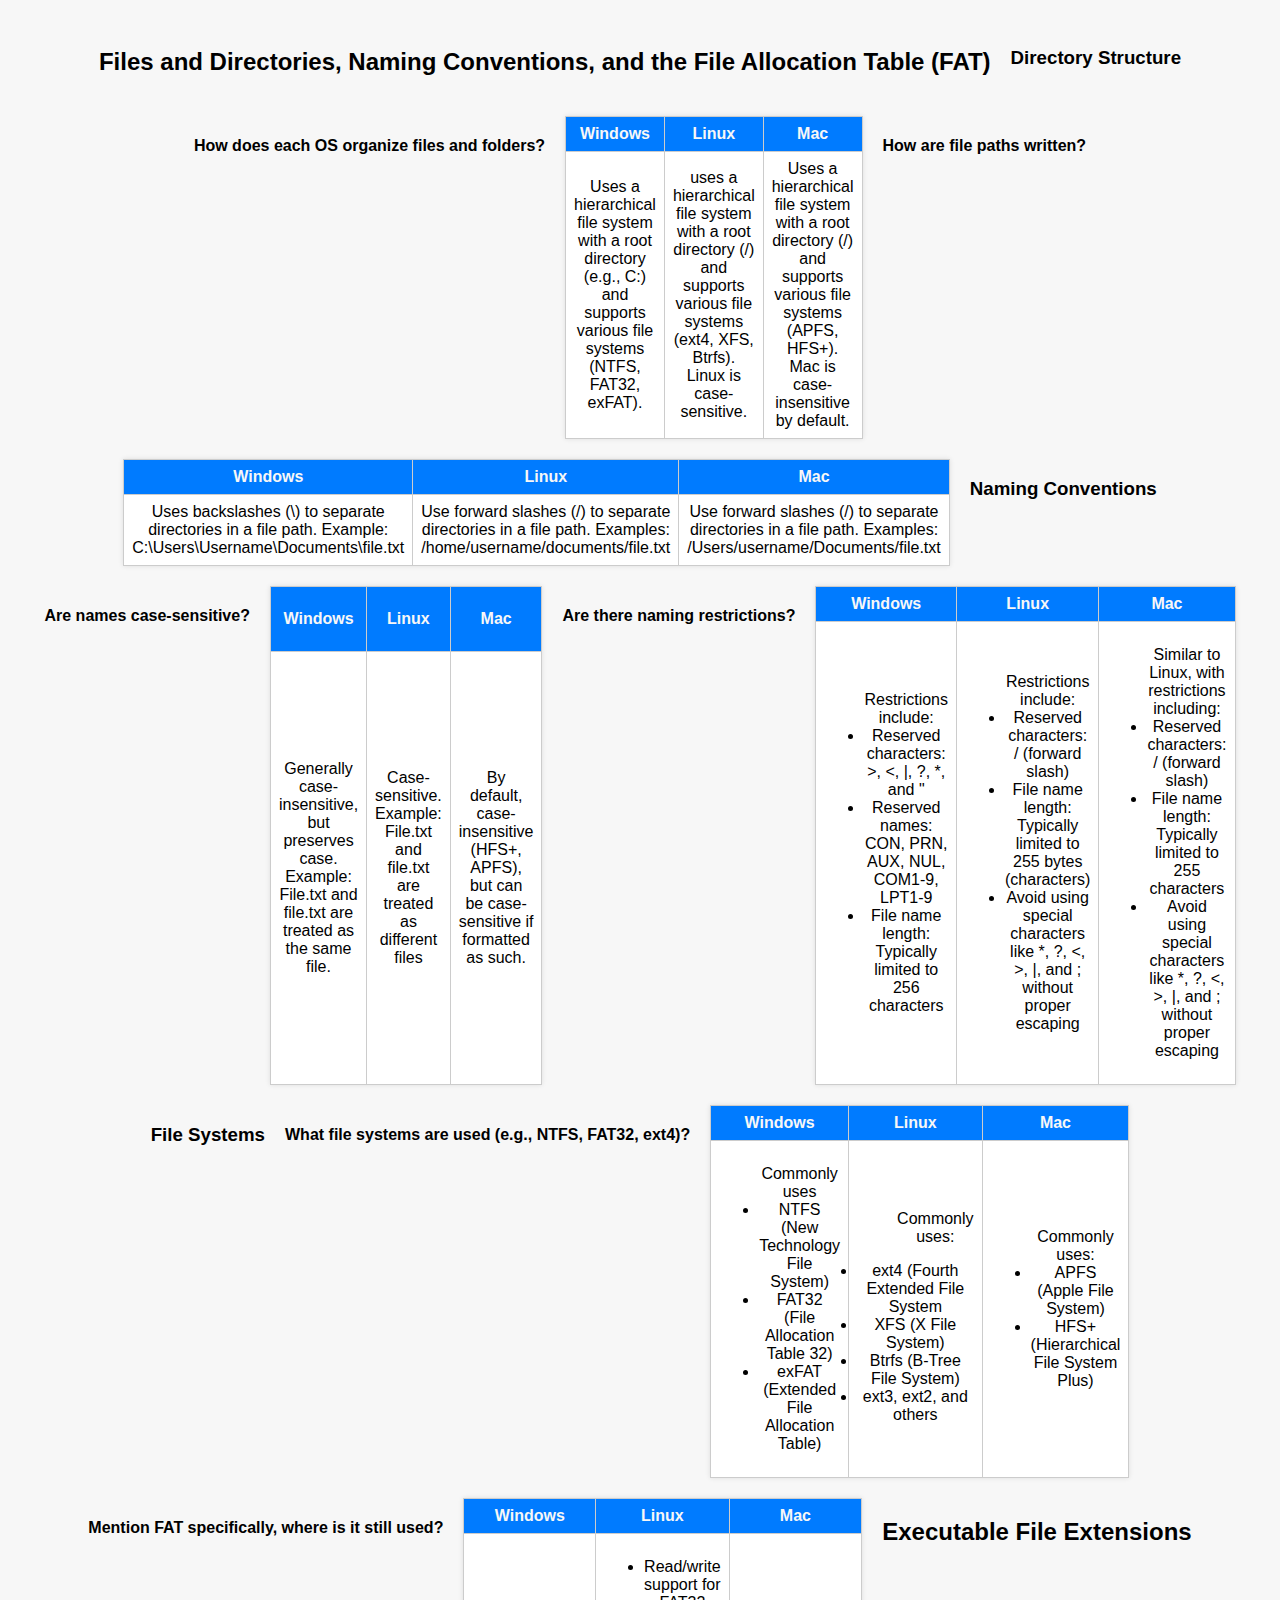
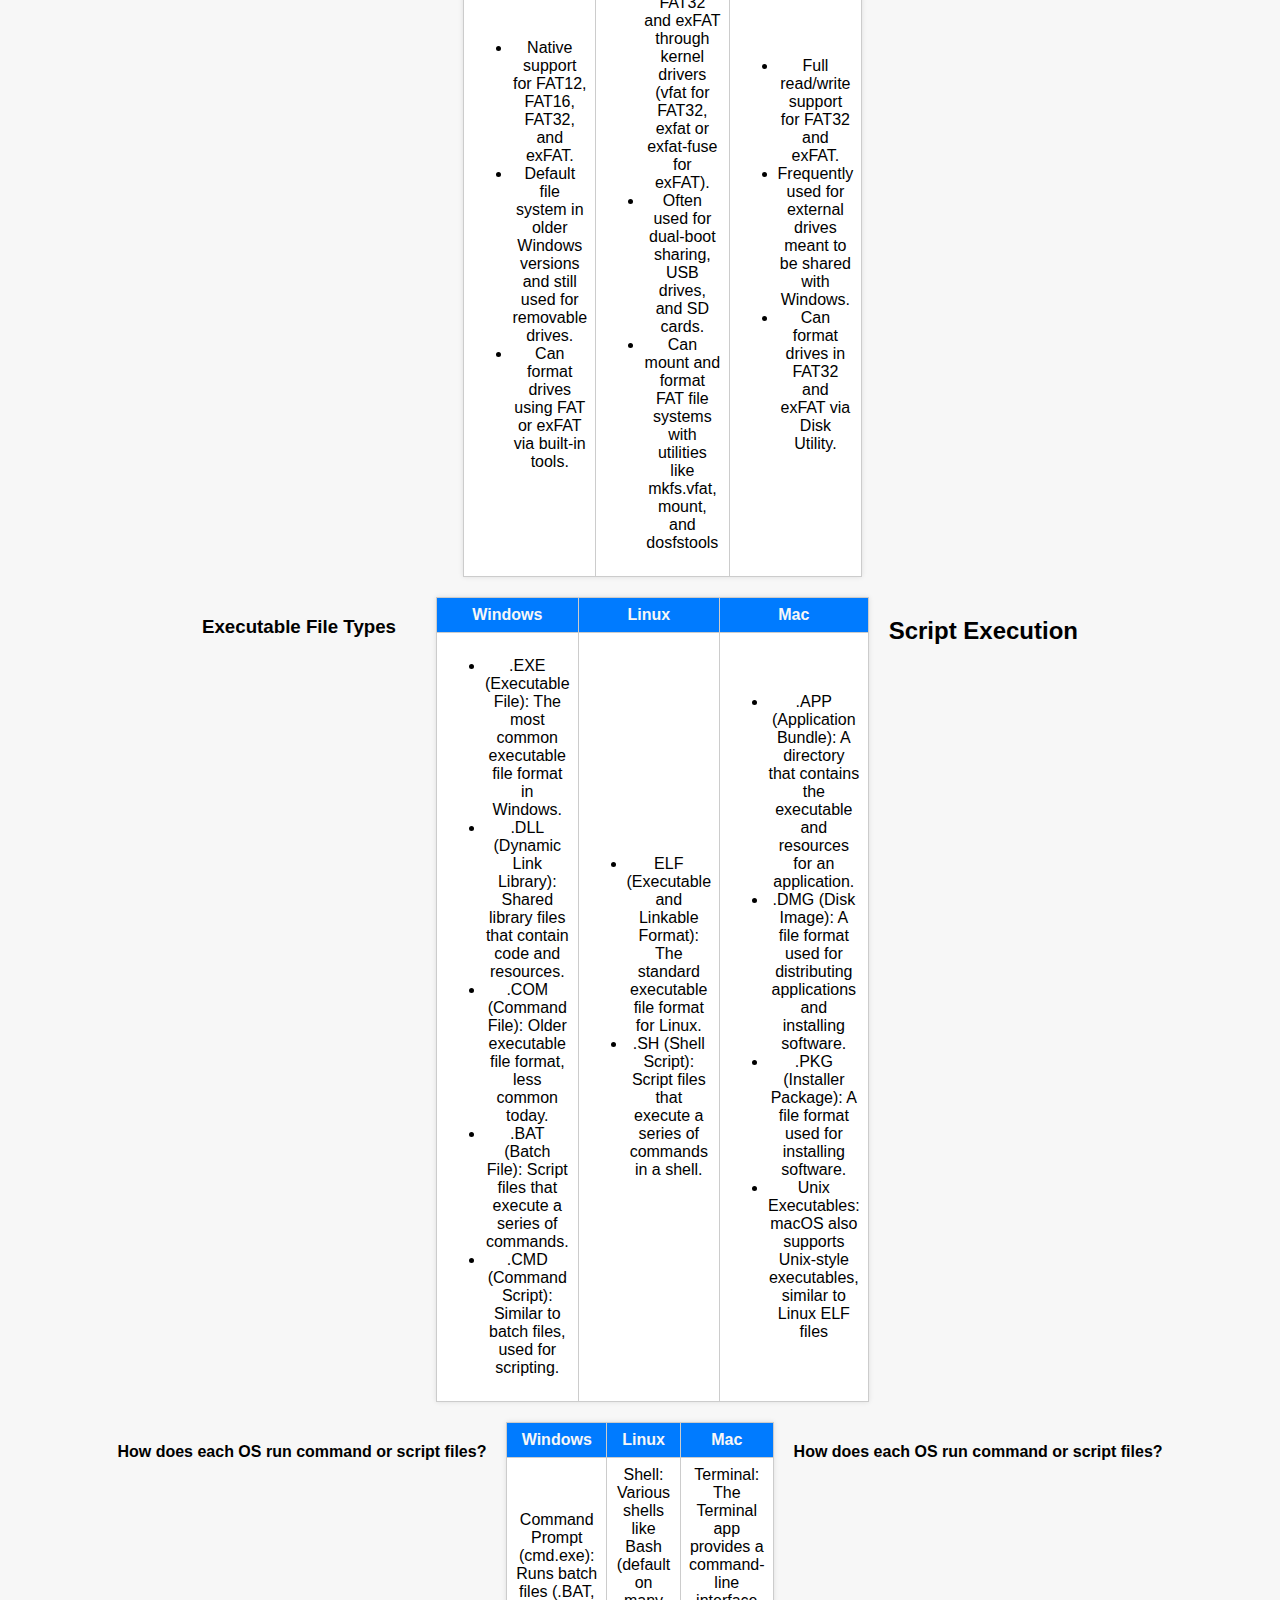
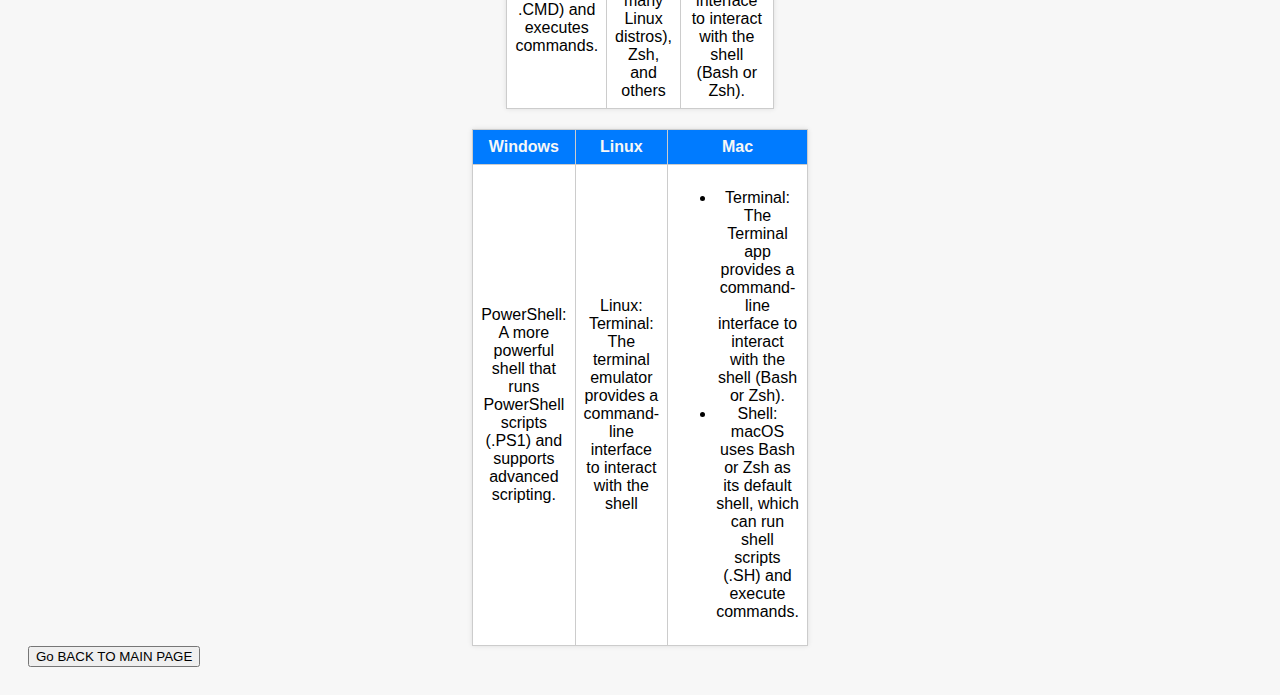
<file: index.html>
<!DOCTYPE html>
<html lang="en">
<head>
    <meta charset="UTF-8">
    <meta name="viewport" content="width=device-width, initial-scale=1.0">
    <title> Operating Systems</title>
    <link rel="stylesheet" href="os.css"> 
</head>
<body>
    <div class="table-container">
        <h2>Files and Directories, Naming Conventions, and the File Allocation Table (FAT)</h2>
        <h3>Directory Structure</h3>
        <h4>How does each OS organize files and folders?</h4>
        <table>
            <tr>
                <th>Windows</th>
                <th>Linux</th>
                <th>Mac</th>
            </tr>
            <tr>
                <td>Uses a hierarchical file system with a root directory (e.g., C:) and supports various file systems (NTFS, FAT32, exFAT).</td>
                <td>uses a hierarchical file system with a root directory (/) and supports various file systems (ext4, XFS, Btrfs). Linux is case-sensitive.</td>
                <td>Uses a hierarchical file system with a root directory (/) and supports various file systems (APFS, HFS+). Mac is case-insensitive by default.</td>
            </tr>
        </table>

        <h4>How are file paths written?</h4>
        <table>
            <tr>
                <th>Windows</th>
                <th>Linux</th>
                <th>Mac</th>
            </tr>
            <tr>
                <td>Uses backslashes (\) to separate directories in a file path. Example: C:\Users\Username\Documents\file.txt</td>
                <td>Use forward slashes (/) to separate directories in a file path. Examples:  /home/username/documents/file.txt </td>
                <td>Use forward slashes (/) to separate directories in a file path. Examples:  /Users/username/Documents/file.txt</td>
            </tr>
        </table>

        <h3>Naming Conventions</h3>
        <h4>Are names case-sensitive?</h4>
        <table>
            <tr>
                <th>Windows</th>
                <th>Linux</th>
                <th>Mac</th>
            </tr>
            <tr>
                <td>Generally case-insensitive, but preserves case. Example: File.txt and file.txt are treated as the same file.</td>
                <td>Case-sensitive. Example: File.txt and file.txt are treated as different files</td>
                <td>By default, case-insensitive (HFS+, APFS), but can be case-sensitive if formatted as such.</td>
            </tr>
        </table>

        <h4>Are there naming restrictions?</h4>
        <table>
            <tr>
                <th>Windows</th>
                <th>Linux</th>
                <th>Mac</th>
            </tr>
            <tr>
                <td>
                    <ul>Restrictions include:
                        <li>Reserved characters: >, <, |, ?, *, and "</li>
                        <li>Reserved names: CON, PRN, AUX, NUL, COM1-9, LPT1-9</li>
                        <li> File name length: Typically limited to 256 characters</li>
                    </ul>
                </td>
                <td>
                    <ul>Restrictions include:
                        <li>Reserved characters: / (forward slash)</li>
                        <li>File name length: Typically limited to 255 bytes (characters)</li>
                        <li>Avoid using special characters like *, ?, <, >, |, and ; without proper escaping</li>
                    </ul>
                </td>
                <td>
                    <ul>Similar to Linux, with restrictions including:
                        <li> Reserved characters: / (forward slash)</li>
                        <li>File name length: Typically limited to 255 characters</li>
                        <li> Avoid using special characters like *, ?, <, >, |, and ; without proper escaping</li>
                    </ul>
                </td>
            </tr>
        </table>

        <h3>File Systems</h3>
        <h4>What file systems are used (e.g., NTFS, FAT32, ext4)?</h4>
        <table>
            <tr>
                <th>Windows</th>
                <th>Linux</th>
                <th>Mac</th>
            </tr>
            <tr>
                <td>
                    <ul>Commonly uses
                        <li>NTFS (New Technology File System)</li>
                        <li>FAT32 (File Allocation Table 32)</li>
                        <li>exFAT (Extended File Allocation Table)</li>
                    </ul>
                </td>
                <td>
                    <ul>Commonly uses:</ul>
                    <li>ext4 (Fourth Extended File System</li>
                    <li>XFS (X File System)</li>
                    <li> Btrfs (B-Tree File System)</li>
                    <li>ext3, ext2, and others</li>
                </td>
                <td>
                    <ul>Commonly uses:
                        <li> APFS (Apple File System)</li>
                        <li>HFS+ (Hierarchical File System Plus)</li>
                    </ul>
                </td>
            </tr>
         </table>

         <h4>Mention FAT specifically, where is it still used?</h4>
        <table>
            <tr>
                <th>Windows</th>
                <th>Linux</th>
                <th>Mac</th>
            </tr>
            <tr>
                <td>
                    <ul>
                        <li>Native support for FAT12, FAT16, FAT32, and exFAT.</li>
                        <li>Default file system in older Windows versions and still used for removable drives.</li>
                        <li>Can format drives using FAT or exFAT via built-in tools.</li>
                    </ul>
                </td>
                <td>
                    <ul>
                        <li>Read/write support for FAT32 and exFAT through kernel drivers (vfat for FAT32, exfat or exfat-fuse for exFAT).</li>
                        <li>Often used for dual-boot sharing, USB drives, and SD cards.</li>
                        <li>Can mount and format FAT file systems with utilities like mkfs.vfat, mount, and dosfstools</li>
                    </ul>
                </td>
                <td>
                    <ul>
                        <li>Full read/write support for FAT32 and exFAT.</li>
                        <li>Frequently used for external drives meant to be shared with Windows.</li>
                        <li>Can format drives in FAT32 and exFAT via Disk Utility.</li>
                    </ul>
                </td>
            </tr>
         </table>

         <h2>Executable File Extensions</h2>
         <h3>Executable File Types</h3>
         <h4></h4>
        <table>
            <tr>
                <th>Windows</th>
                <th>Linux</th>
                <th>Mac</th>
            </tr>
            <tr>
                <td>
                    <ul>
                        <li>.EXE (Executable File): The most common executable file format in Windows.</li>
                        <li>.DLL (Dynamic Link Library): Shared library files that contain code and resources.</li>
                        <li>.COM (Command File): Older executable file format, less common today.</li>
                        <li>.BAT (Batch File): Script files that execute a series of commands.</li>
                        <li>.CMD (Command Script): Similar to batch files, used for scripting.</li>
                    </ul>
                </td>
                <td>
                    <ul>
                        <li>ELF (Executable and Linkable Format): The standard executable file format for Linux.</li>
                        <li>.SH (Shell Script): Script files that execute a series of commands in a shell.</li>
                    </ul>
                </td>
                <td>
                    <ul>
                        <li>.APP (Application Bundle): A directory that contains the executable and resources for an application.</li>
                        <li>.DMG (Disk Image): A file format used for distributing applications and installing software.</li>
                        <li>.PKG (Installer Package): A file format used for installing software.</li>
                        <li>Unix Executables: macOS also supports Unix-style executables, similar to Linux ELF files</li>
                    </ul>
                </td>
            </tr>
         </table>

         <h2>Script Execution</h2>
         <h4>How does each OS run command or script files?</h4>
        <table>
            <tr>
                <th>Windows</th>
                <th>Linux</th>
                <th>Mac</th>
            </tr>
            <tr>
                <td>Command Prompt (cmd.exe): Runs batch files (.BAT, .CMD) and executes commands.</td>
                <td>Shell: Various shells like Bash (default on many Linux distros), Zsh, and others</td>
                <td>Terminal: The Terminal app provides a command-line interface to interact with the shell (Bash or Zsh).</td>
            </tr>
         </table>

         <h4>How does each OS run command or script files?</h4>
        <table>
            <tr>
                <th>Windows</th>
                <th>Linux</th>
                <th>Mac</th>
            </tr>
            <tr>
                <td>PowerShell: A more powerful shell that runs PowerShell scripts (.PS1) and supports advanced scripting.</td>
                <td>Linux: Terminal: The terminal emulator provides a command-line interface to interact with the shell</td>
                <td>
                    <ul>
                        <li>Terminal: The Terminal app provides a command-line interface to interact with the shell (Bash or Zsh).</li>
                        <li>Shell: macOS uses Bash or Zsh as its default shell, which can run shell scripts (.SH) and execute commands.</li>
                    </ul>
                </td>
            </tr>
         </table>
    </div>
    <a href="task101.html">
<button>Go BACK TO MAIN PAGE</button>
    </a>
</body>
</html>
</file>
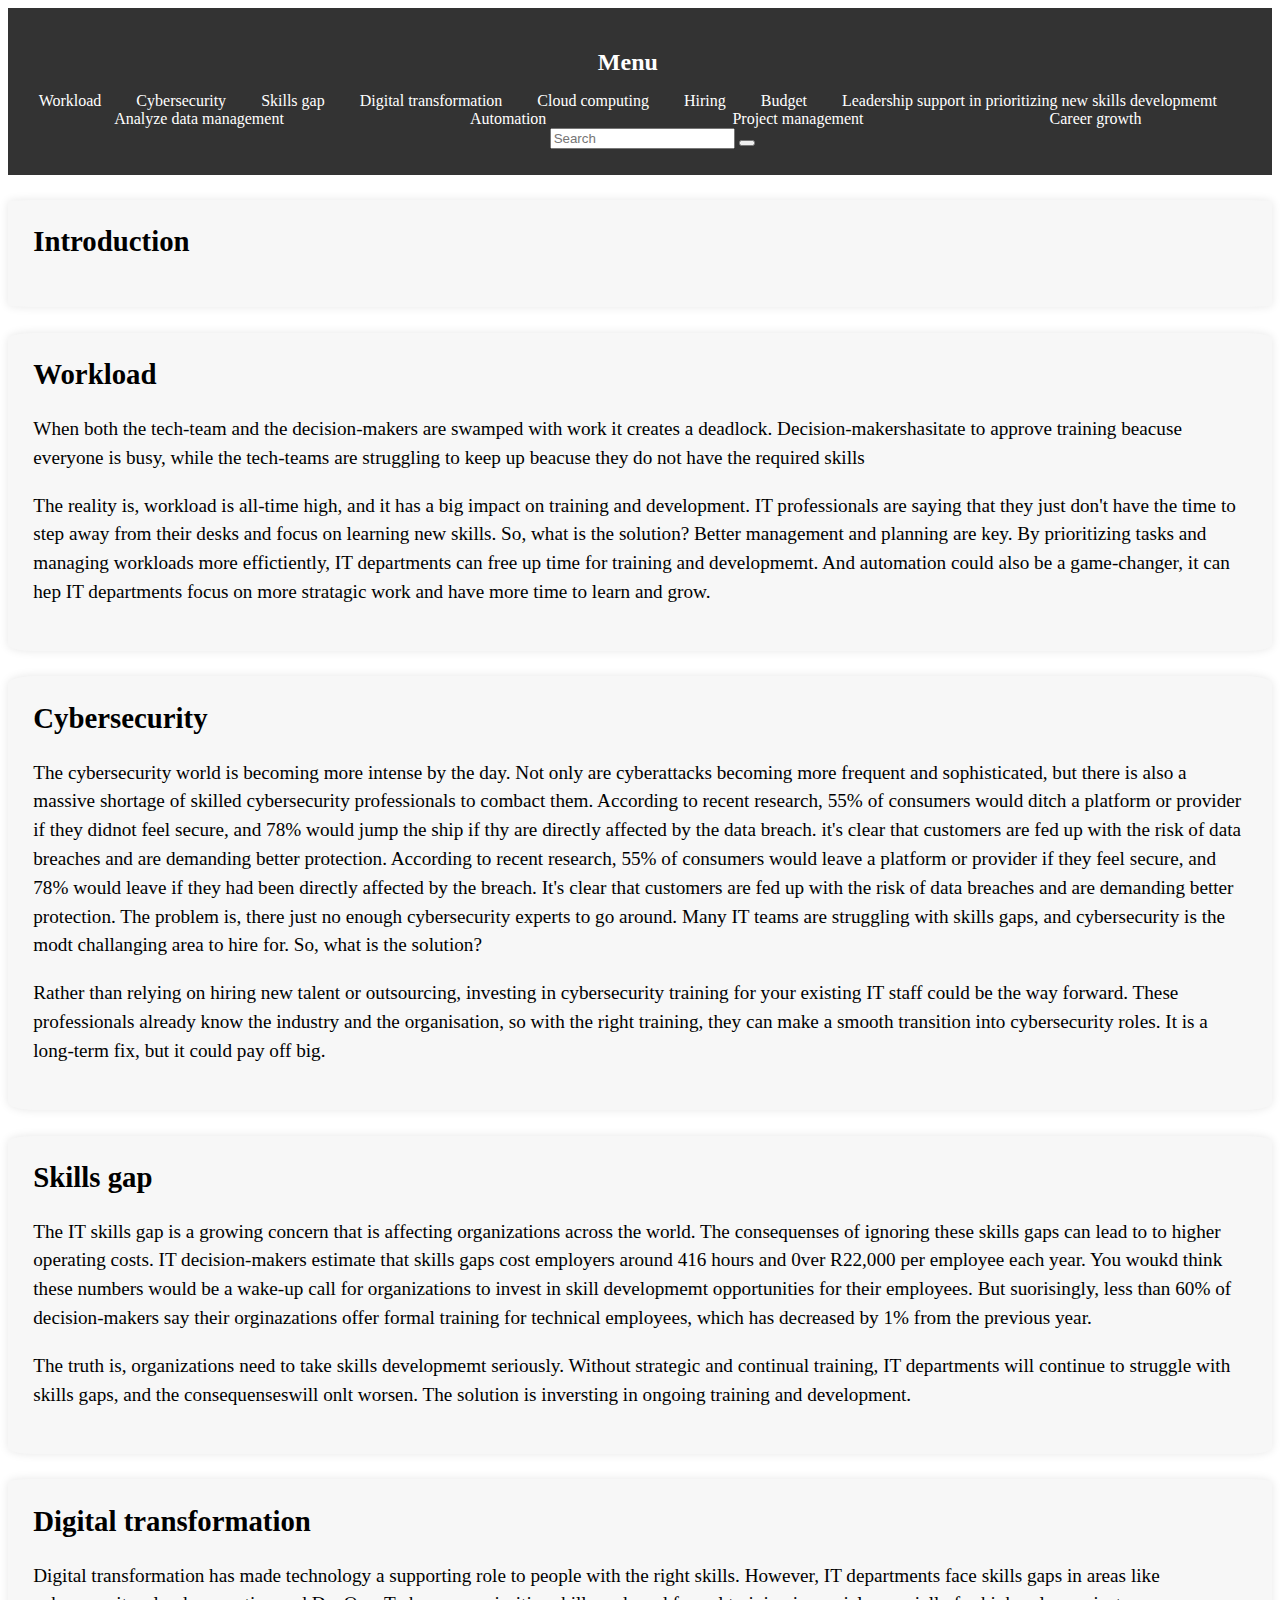
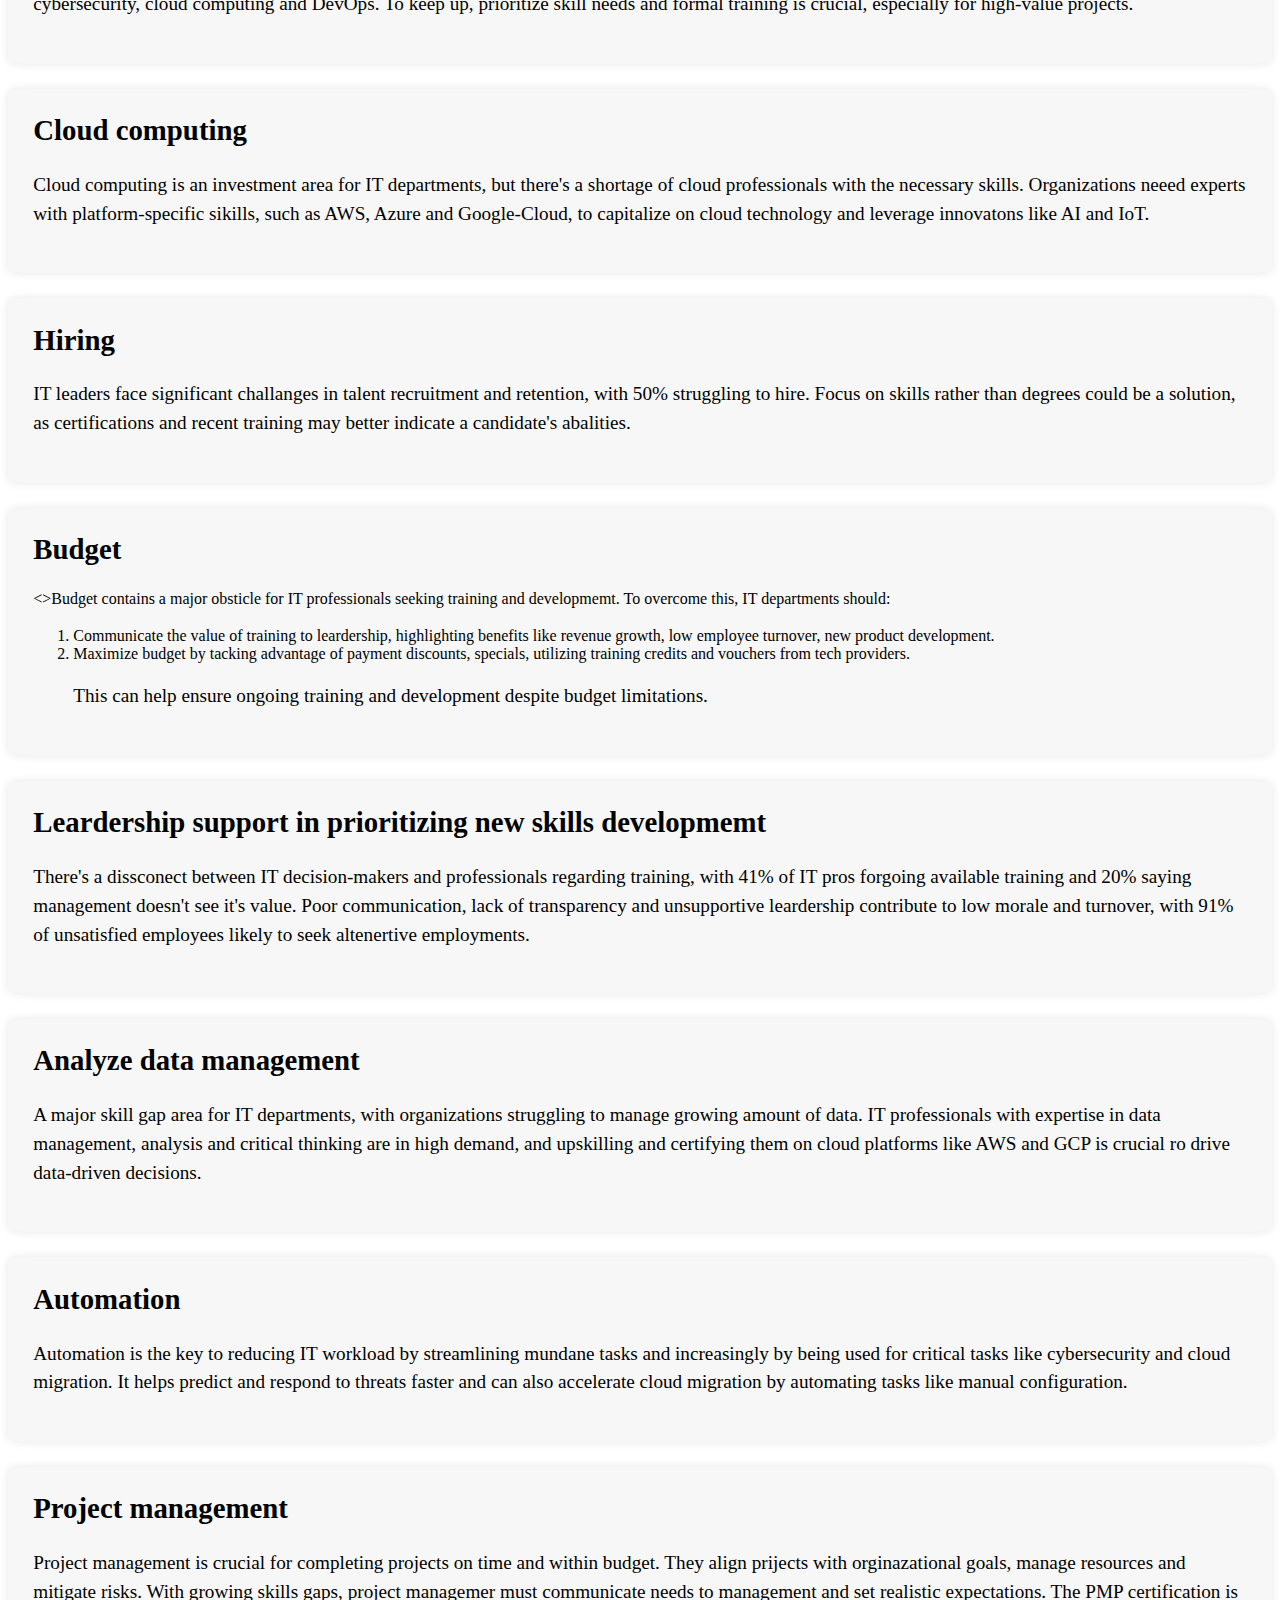
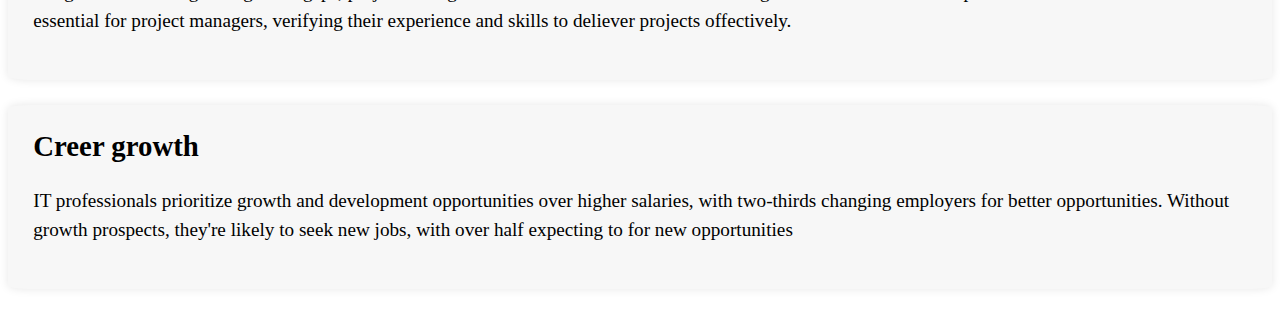
<file: task101.html>
<!DOCTYPE html>
<html lang="en">
<head>
    <meta charset="UTF-8">
    <meta name="viewpoint" content="width=divice-width,initial-scale=1.0">
    <title>IT Profetional's challanges In Africa</title>
    <link rel="stylesheet" href="styles.css">  
     <body>
        <nav id="nav-bar">
            <header>
                <h1>Menu</h1>
                <ul>
                    <li><a class="nav-link" href="#workload">Workload</a></li>
                    <li><a class="nav-link" href="#cybersecurity">Cybersecurity</a></li>
                    <li><a class="nav-link" href="#skills_gap">Skills gap</a></li>
                    <li><a class="nav-link" href="#digital_transformation">Digital transformation</a></li>
                    <li><a class="nav-link" href="#Cloud_computing">Cloud computing</a></li>
                    <li><a class="nav-link" href="#Hiring">Hiring</a></li>
                    <li><a class="nav-link" href="#Budget">Budget</a></li>
                    <li><a class="nav-link" href="Leadership_support_in_prioritizing_new_skills_development">Leadership support in prioritizing new skills developmemt</a></li>
                    <li><a class="nav-link" href="#Analyze_data_management">Analyze data management</a></li>
                    <li><a class="nav-link" href="#Automation">Automation</a></li>
                    <li><a class="nav-link" href="#Project_management">Project management</a></li>
                    <li><a class="nav-link" href="#Career_growth">Career growth</a></li>
                </ul>
                <form id="seach-bar">
                    <input type="text" id="search-input" placeholder="Search">
                    <button id="search-button"><Search></Search></button>
                </form>
            </header>
        </nav>
    </section>
    <section class="main-section" id="Introduction">
        <header>
            <h2>Introduction</h2>
        </header>
    </section> 
        <section class="main-section" id="Workload">
            <header>
                <h2>Workload</h2>
            </header>
            <p>When both the tech-team and the decision-makers are swamped with work it creates a deadlock. Decision-makershasitate to approve training beacuse everyone is busy, while the tech-teams are struggling to keep up beacuse they do not have the required skills</p>
            <p>The reality is, workload is all-time high, and it has a big impact on training and development. IT professionals are saying that they just don't have the time to step away from their desks and focus on learning new skills. So, what is the solution? Better management and planning are key. By prioritizing tasks and managing workloads more effictiently, IT departments can free up time for training and developmemt. And automation could also be a game-changer, it can hep IT departments focus on more stratagic work and have more time to learn and grow.</p>
        </section>
        <section class="main-section" id="Cybersecurity">
            <header>
                <h2>Cybersecurity</h2>
            </header>
            <P>The cybersecurity world is becoming more intense by the day. Not only are cyberattacks becoming more frequent and sophisticated, but there is also a massive shortage of skilled cybersecurity professionals to combact them. According to recent research, 55% of consumers would ditch a platform or provider if they didnot feel secure, and 78% would jump the ship if thy are directly affected by the data breach. it's clear that customers are fed up with the risk of data breaches and are demanding better protection. According to recent research, 55% of consumers would leave a platform or provider if they feel secure, and 78% would leave if they had been directly affected by the breach. It's clear that customers are fed up with the risk of data breaches and are demanding better protection. The problem is, there just no enough cybersecurity experts to go around. Many IT teams are struggling with skills gaps, and cybersecurity is the modt challanging area to hire for. So, what is the solution?</p>
            <p>Rather than relying on hiring new talent or outsourcing, investing in cybersecurity training for your existing IT staff could be the way forward. These professionals already know the industry and the organisation, so with the right training, they can make a smooth transition into cybersecurity roles. It is a long-term fix, but it could pay off big.</p>
        </section> 
    </section>
    <section class="main-section" id="Skills gap">
        <header>
            <h2>Skills gap</h2>
        </header>
        <p>The IT skills gap is a growing concern that is affecting organizations across the world. The consequenses of ignoring these skills gaps can lead to to higher operating costs. IT decision-makers estimate that skills gaps cost employers around 416 hours and 0ver R22,000 per employee each year. You woukd think these numbers would be a wake-up call for organizations to invest in skill developmemt opportunities for their employees. But suorisingly, less than 60% of decision-makers say their orginazations offer formal training for technical employees, which has decreased by 1% from the previous year.</p>
        <p>The truth is, organizations need to take skills developmemt seriously. Without strategic and continual training, IT departments will continue to struggle with skills gaps, and the consequenseswill onlt worsen. The solution is inversting in ongoing training and development.</p>
    </section> 
<section class="main-section" id="Digital transformation">
    <header>
        <h2>Digital transformation</h2>
    </header>
    <p>Digital transformation has made technology a supporting role to people with the right skills. However, IT departments face skills gaps in areas like cybersecurity, cloud computing and DevOps. To keep up, prioritize skill needs and formal training is crucial, especially for high-value projects.</p>
   </section>
<section class="main-section" id="cloud computing">
    <header>
        <h2>Cloud computing</h2>
    </header>
    <p>Cloud computing is an investment area for IT departments, but there's a shortage of cloud professionals with the necessary skills. Organizations neeed experts with platform-specific sikills, such as AWS, Azure and Google-Cloud, to capitalize on cloud technology and leverage innovatons like AI and IoT.</p>
</section> 
<section class="main-section" id="Hiring">
    <header>
        <h2>Hiring</h2>
    </header>
    <p>IT leaders face significant challanges in talent recruitment and retention, with 50% struggling to hire. Focus on skills rather than degrees could be a solution, as certifications and recent training may better indicate a candidate's abalities.</p>
</section> 
<section class="main-section" id="Budget">
    <header>
        <h2>Budget</h2>
    </header>
    <>Budget contains a major obsticle for IT professionals seeking training and developmemt. To overcome this, IT departments should:</p>
    <ol>
        <li>Communicate the value of training to leardership, highlighting benefits like revenue growth, low employee turnover, new product development.</li>
        <li>Maximize budget by tacking advantage of payment discounts, specials, utilizing training credits and vouchers from tech providers.</li>
        <P>This can help ensure ongoing training and development despite budget limitations.</P>
    </ol>
</section> 
<section class="main-section" id="Leardership support in prioritizing new skills developmemt">
    <header>
        <h2>Leardership support in prioritizing new skills developmemt</h2>
    </header>
    <p>There's a dissconect between IT decision-makers and professionals regarding training, with 41% of IT pros forgoing available training and 20% saying management doesn't see it's value. Poor communication, lack of transparency and unsupportive leardership contribute to low morale and turnover, with 91% of unsatisfied employees likely to seek altenertive employments.</p>
</section> 
<section class="main-section" id="Analyze data management">
    <header>
        <h2>Analyze data management</h2>
    </header>
    <p>A major skill gap area for IT departments, with organizations struggling to manage growing amount of data. IT professionals with expertise in data management, analysis and critical thinking are in high demand, and upskilling and certifying them on cloud platforms like AWS and GCP is crucial ro drive data-driven decisions.</p>
</section> 
<section class="main-section" id="Automation">
    <header>
        <h2>Automation</h2>
    </header>
    <p>Automation is the key to reducing IT workload by streamlining mundane tasks and increasingly by being used for critical tasks like cybersecurity and cloud migration. It helps predict and respond to threats faster and can also accelerate cloud migration by automating tasks like manual configuration.</p>
</section> 
<section class="main-section" id="Project management">
    <header>
        <h2>Project management</h2>
    </header>
    <p>Project management is crucial for completing projects on time and within budget. They align prijects with orginazational goals, manage resources and mitigate risks. With growing skills gaps, project managemer must communicate needs to management and set realistic expectations. The PMP certification is essential for project managers, verifying their experience and skills to deliever projects offectively.</p>
</section> 
<section class="main-section" id="career growth">
    <header>
        <h2>Creer growth</h2>
    </header>
    <p>IT professionals prioritize growth and development opportunities over higher salaries, with two-thirds changing employers for better opportunities. Without growth prospects, they're likely to seek new jobs, with over half expecting to for new opportunities</p>
</section> 
     </body>
</head>
</html>
</file>
<file: os.css>
body {
    font-family: Arial, sans-serif;
    padding: 20px;
    background: #f7f7f7;
}
.table-container {
    display: flex;
    flex-wrap: wrap;
    gap: 20px;
    justify-content: center;
}
table {
    border-collapse: collapse;
    width: 250px;
    background: white;
    box-shadow: 0 0 5px rgba(0,0,0,0.1);
}
th, td {
    border: 1px solid #ccc;
    padding: 8px;
    text-align: center;
}
th {
   background-color: #007BFF;
   color: #f7f7f7;
}
</file>
<file: styles.css>
nav {
    display: flex;
    align-items: center;
    justify-content: space-between;
    padding: 2%;
    text-align: center;
    color: #fff;
    background-color: #333;
}
nav h1 {
margin-right: 2%;
font-size: 1.5em;
}
nav ul {
    list-style: none;
    margin: 0;
    padding: 0;
    display: flex;
    flex-wrap: wrap;
    justify-content: space-around;
}
nav li {
    margin-right: 2%;
}
nav a {
    color: #fff;
    text-decoration: none;
    font-size: 1em;
}
nav form {
    margin-left: 2%;
}
nav input[type="search"] {
    padding: 1%;
    border: none;
    border-radius: 5px 0 0 5px;
    width: 70%;
}
nav button[type="submit"] {
    padding: 1%;
    border: none;
    border-radius: 0 5px 5px 0;
    background-color: #555;
    color: #fff;
    cursor: pointer;
    width: 30%;
}
section {
    padding: 2%;
    background-color: #f7f7f7;
    margin-bottom: 2%;
    box-shadow: 0 0 10px rgba(0, 0, 0, 0.1);
}
section {
    padding: 2%;
    background-color: #f7f7f7;
    margin-top: 2%;
    box-shadow: 0 0 10px rgba(0, 0, 0, 0.1);
    border-radius: 2%;
}
section h2 {
    margin-top: 0;
    font-size: 1.8em;
}
section p {
    font-size: 1.2em;
    line-height: 1.5;
}
nav a.active {
    color: #ccc;
    text-decoration: underline;
}
</file>
